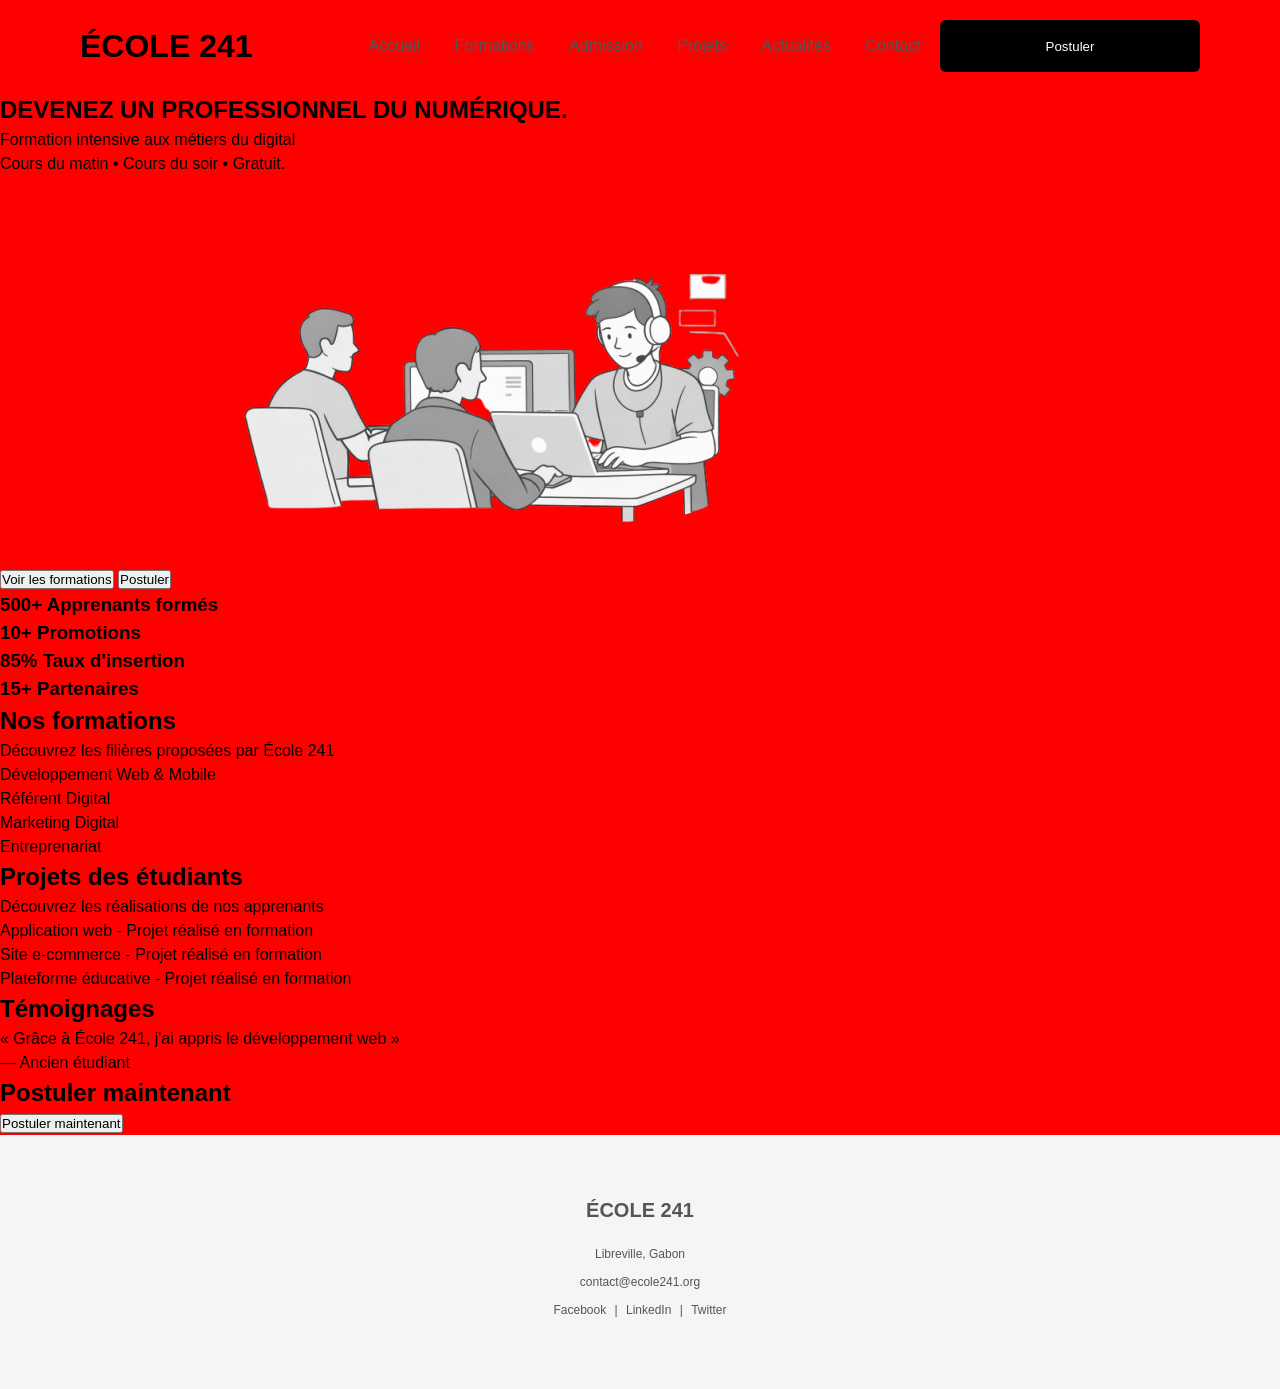
<file: index.html>
<!DOCTYPE html>
<html lang="en">
<head>
    <meta charset="UTF-8">
    <meta name="viewport" content="width=device-width, initial-scale=1.0">
    <title>Document</title> <link rel="stylesheet" href="style.css">
</head>
<body>
     
    <!-- Header -->
    <header>
        <h1>ÉCOLE 241</h1>
        <nav>
            <a href="#">Accueil</a>
            <a href="Formations.html">Formations</a>
            <a href="#">Admission</a>
            <a href="#">Projets</a>
            <a href="#">Actualités</a>
            <a href="contact.html">Contact</a>
            <button>Postuler</button>
        </nav>
    </header>

    
    <section>
        <h2>DEVENEZ UN PROFESSIONNEL DU NUMÉRIQUE.</h2>
        <p>Formation intensive aux métiers du digital<br>Cours du matin • Cours du soir • Gratuit.</p>
        <button>Voir les formations</button>
        <button>Postuler</button>
        <img src="/image/Image_18_mars_2026__06_56_17-removebg-preview (3).png" alt="">
    </section>

    
    <section>
        <h3>500+ Apprenants formés</h3>
        <h3>10+ Promotions</h3>
        <h3>85% Taux d'insertion</h3>
        <h3>15+ Partenaires</h3>
    </section>

   
    <section>
        <h2>Nos formations</h2>
        <p>Découvrez les filières proposées par École 241</p>
        <ul>
            <li>Développement Web & Mobile</li>
            <li>Référent Digital</li>
            <li>Marketing Digital</li>
            <li>Entreprenariat</li>
        </ul>
    </section>

    
    <section>
        <h2>Projets des étudiants</h2>
        <p>Découvrez les réalisations de nos apprenants</p>
        <ul>
            <li>Application web - Projet réalisé en formation</li>
            <li>Site e-commerce - Projet réalisé en formation</li>
            <li>Plateforme éducative - Projet réalisé en formation</li>
        </ul>
    </section>

    
    <section>
        <h2>Témoignages</h2>
        <blockquote>
            « Grâce à École 241, j'ai appris le développement web »<br>
            — Ancien étudiant
        </blockquote>
    </section>

   
    <section>
        <h2>Postuler maintenant</h2>
        <button>Postuler maintenant</button>
    </section>

    <footer>
        <p>ÉCOLE 241</p>
        <p>Libreville, Gabon</p>
        <p>contact@ecole241.org</p>
        <p>
            <a href="#">Facebook</a> |
            <a href="#">LinkedIn</a> |
            <a href="#">Twitter</a>
        </p>
    </footer>

</body>
</html>
</file>
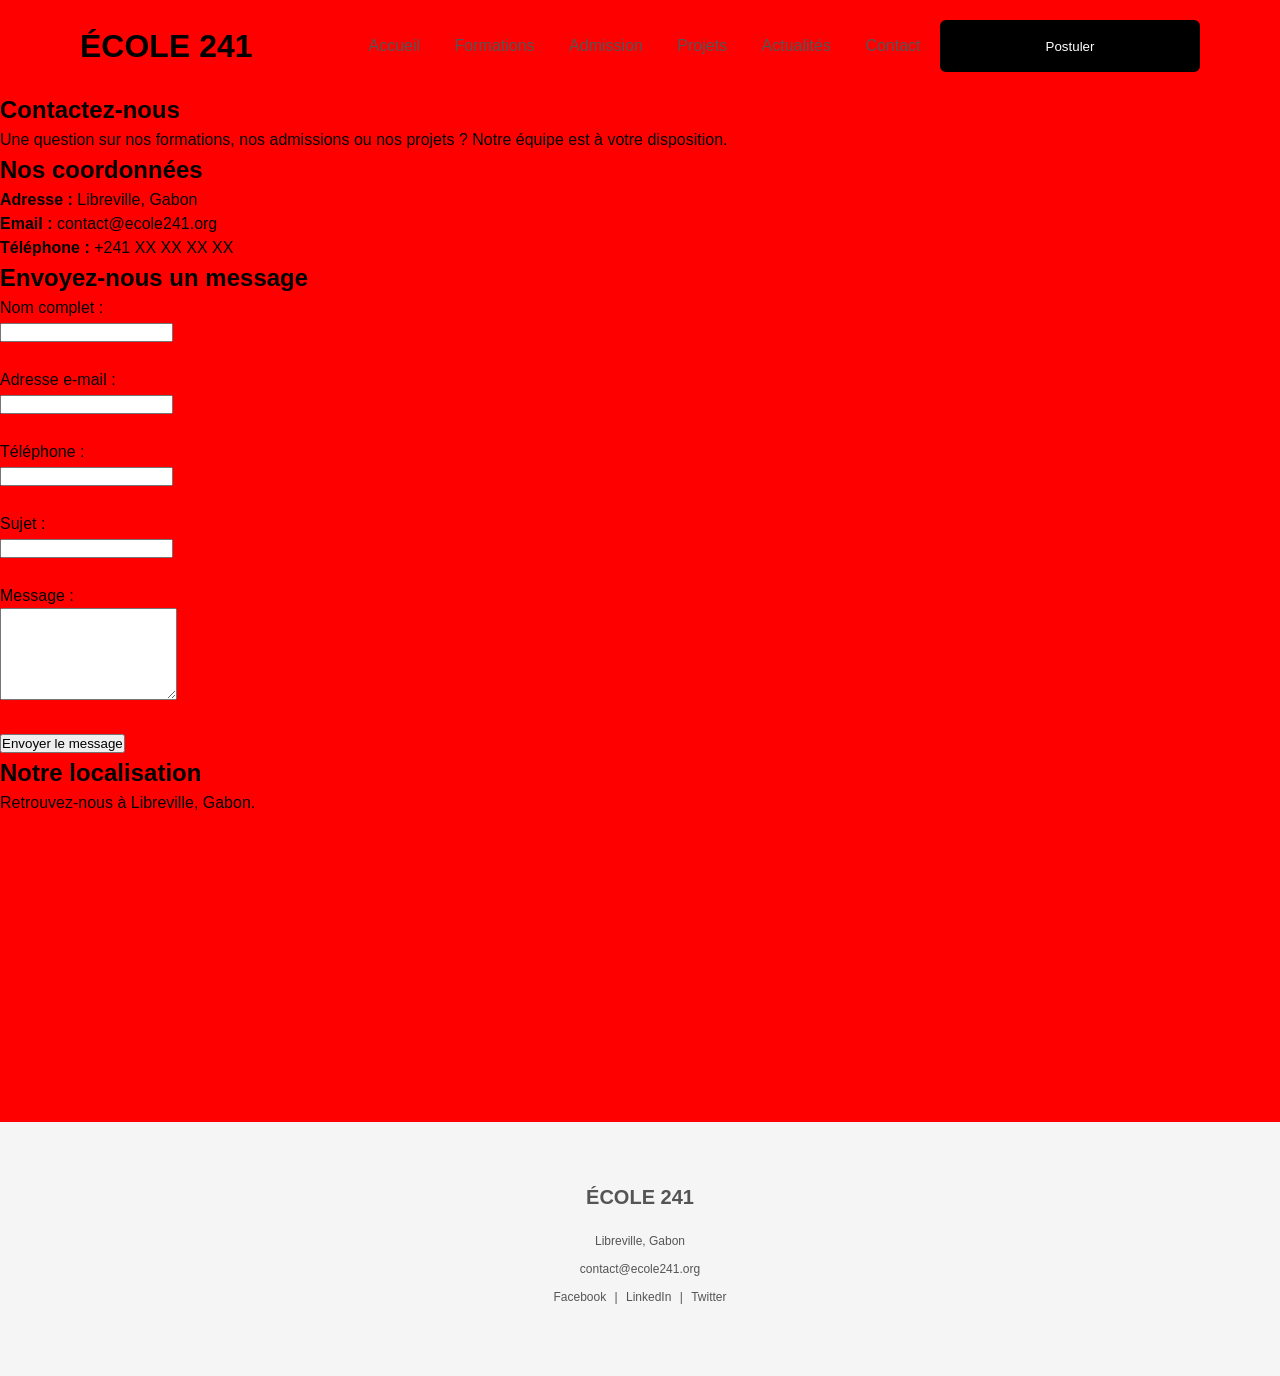
<file: contact.html>
<!DOCTYPE html>
<html lang="en">
<head>
    <meta charset="UTF-8">
    <meta name="viewport" content="width=device-width, initial-scale=1.0">
    <title>Document</title> <link rel="stylesheet" href="style.css">
</head>
<body>
    
    <!-- Header -->
    <header>
        <h1>ÉCOLE 241</h1>
        <nav>
            <a href="index.html">Accueil</a>
            <a href="Formations.html">Formations</a>
            <a href="#">Admission</a>
            <a href="#">Projets</a>
            <a href="#">Actualités</a>
            <a href="contact.html">Contact</a>
            <button>Postuler</button>
        </nav>
    </header>

    <!-- Bannière Contact -->
    <section>
        <h2>Contactez-nous</h2>
        <p>
            Une question sur nos formations, nos admissions ou nos projets ?
            Notre équipe est à votre disposition.
        </p>
    </section>

    <!-- Informations de contact -->
    <section>
        <h2>Nos coordonnées</h2>
        <p><strong>Adresse :</strong> Libreville, Gabon</p>
        <p><strong>Email :</strong> contact@ecole241.org</p>
        <p><strong>Téléphone :</strong> +241 XX XX XX XX</p>
    </section>

    <!-- Formulaire de contact -->
    <section>
        <h2>Envoyez-nous un message</h2>

        <form action="#" method="post">

            <div>
                <label for="nom">Nom complet :</label><br>
                <input type="text" id="nom" name="nom" required>
            </div>

            <br>

            <div>
                <label for="email">Adresse e-mail :</label><br>
                <input type="email" id="email" name="email" required>
            </div>

            <br>

            <div>
                <label for="telephone">Téléphone :</label><br>
                <input type="tel" id="telephone" name="telephone">
            </div>

            <br>

            <div>
                <label for="sujet">Sujet :</label><br>
                <input type="text" id="sujet" name="sujet" required>
            </div>

            <br>

            <div>
                <label for="message">Message :</label><br>
                <textarea id="message" name="message" rows="6" required></textarea>
            </div>

            <br>

            <button type="submit">Envoyer le message</button>

        </form>
    </section>

    <!-- Carte ou localisation -->
    <section>
        <h2>Notre localisation</h2>
        <p>Retrouvez-nous à Libreville, Gabon.</p>
        <iframe
            src="https://maps.google.com/maps?q=Libreville,Gabon&t=&z=13&ie=UTF8&iwloc=&output=embed"
            width="100%"
            height="300"
            style="border:0;"
            allowfullscreen=""
            loading="lazy">
        </iframe>
    </section>

    <!-- Footer -->
    <footer>
        <p>ÉCOLE 241</p>
        <p>Libreville, Gabon</p>
        <p>contact@ecole241.org</p>
        <p>
            <a href="#">Facebook</a> |
            <a href="#">LinkedIn</a> |
            <a href="#">Twitter</a>
        </p>
    </footer>

</body>
</html>
</file>
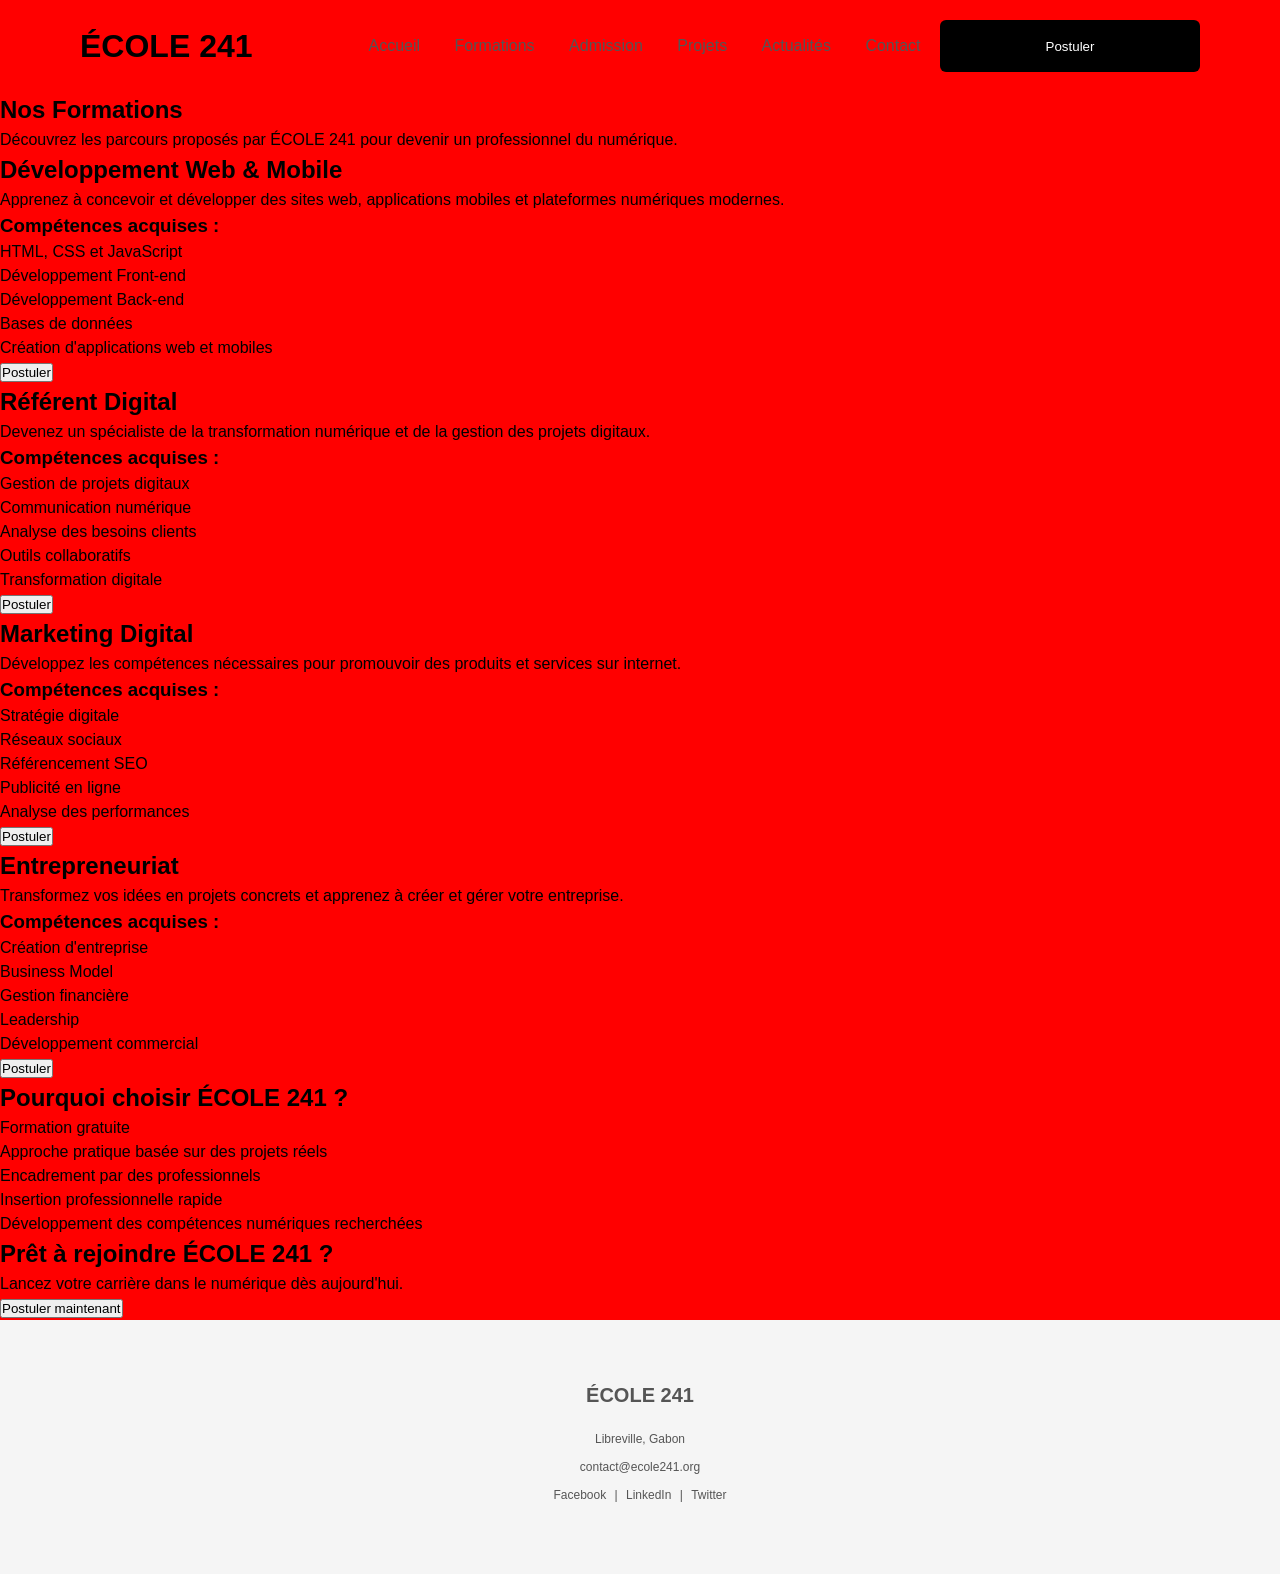
<file: Formations.html>
<!DOCTYPE html>
<html lang="en">
<head>
    <meta charset="UTF-8">
    <meta name="viewport" content="width=device-width, initial-scale=1.0">
    <title>Document</title> <link rel="stylesheet" href="style.css">
</head>
<body>
    

    <!-- Header -->
    <header>
        <h1>ÉCOLE 241</h1>
        <nav>
            <a href="index.html">Accueil</a>
            <a href="Formations.html">Formations</a>
            <a href="#">Admission</a>
            <a href="#">Projets</a>
            <a href="#">Actualités</a>
            <a href="contact.html">Contact</a>
            <button>Postuler</button>
        </nav>
    </header>

    <!-- Bannière -->
    <section>
        <h2>Nos Formations</h2>
        <p>
            Découvrez les parcours proposés par ÉCOLE 241 pour devenir
            un professionnel du numérique.
        </p>
    </section>

    <!-- Développement Web -->
    <section>
        <h2>Développement Web & Mobile</h2>
        <p>
            Apprenez à concevoir et développer des sites web,
            applications mobiles et plateformes numériques modernes.
        </p>

        <h3>Compétences acquises :</h3>
        <ul>
            <li>HTML, CSS et JavaScript</li>
            <li>Développement Front-end</li>
            <li>Développement Back-end</li>
            <li>Bases de données</li>
            <li>Création d'applications web et mobiles</li>
        </ul>

        <button>Postuler</button>
    </section>

    <!-- Référent Digital -->
    <section>
        <h2>Référent Digital</h2>
        <p>
            Devenez un spécialiste de la transformation numérique
            et de la gestion des projets digitaux.
        </p>

        <h3>Compétences acquises :</h3>
        <ul>
            <li>Gestion de projets digitaux</li>
            <li>Communication numérique</li>
            <li>Analyse des besoins clients</li>
            <li>Outils collaboratifs</li>
            <li>Transformation digitale</li>
        </ul>

        <button>Postuler</button>
    </section>

    <!-- Marketing Digital -->
    <section>
        <h2>Marketing Digital</h2>
        <p>
            Développez les compétences nécessaires pour promouvoir
            des produits et services sur internet.
        </p>

        <h3>Compétences acquises :</h3>
        <ul>
            <li>Stratégie digitale</li>
            <li>Réseaux sociaux</li>
            <li>Référencement SEO</li>
            <li>Publicité en ligne</li>
            <li>Analyse des performances</li>
        </ul>

        <button>Postuler</button>
    </section>

    <!-- Entrepreneuriat -->
    <section>
        <h2>Entrepreneuriat</h2>
        <p>
            Transformez vos idées en projets concrets et apprenez
            à créer et gérer votre entreprise.
        </p>

        <h3>Compétences acquises :</h3>
        <ul>
            <li>Création d'entreprise</li>
            <li>Business Model</li>
            <li>Gestion financière</li>
            <li>Leadership</li>
            <li>Développement commercial</li>
        </ul>

        <button>Postuler</button>
    </section>

    <!-- Pourquoi choisir ÉCOLE 241 -->
    <section>
        <h2>Pourquoi choisir ÉCOLE 241 ?</h2>

        <ul>
            <li>Formation gratuite</li>
            <li>Approche pratique basée sur des projets réels</li>
            <li>Encadrement par des professionnels</li>
            <li>Insertion professionnelle rapide</li>
            <li>Développement des compétences numériques recherchées</li>
        </ul>
    </section>

    <!-- Appel à l'action -->
    <section>
        <h2>Prêt à rejoindre ÉCOLE 241 ?</h2>
        <p>
            Lancez votre carrière dans le numérique dès aujourd'hui.
        </p>
        <button>Postuler maintenant</button>
    </section>

    <!-- Footer -->
    <footer>
        <p>ÉCOLE 241</p>
        <p>Libreville, Gabon</p>
        <p>contact@ecole241.org</p>
        <p>
            <a href="#">Facebook</a> |
            <a href="#">LinkedIn</a> |
            <a href="#">Twitter</a>
        </p>
    </footer>
    </body>
</html>
</file>
<file: style.css>
body { background-color: red !important; }
* {
    margin: 0;
    padding: 0;
    box-sizing: border-box;
}

body {
    font-family: Arial, sans-serif;
    background-color: #FFFFFF;
    color: #000000;
    max-width: 1440px;
    margin: 0 auto;
    line-height: 1.5;
}


header {
    display: flex;
    justify-content: space-between;
    align-items: center;
    padding: 20px 80px;
}

header h1 {
    font-weight: bold;
}

nav a {
    margin: 0 15px;
    text-decoration: none;
    color: #555555;
    font-size: 16px;
}

nav a:hover {
    color: #000000;
}

nav button {
    width: 260px;
    height: 52px;
    background-color: #000000;
    color: #FFFFFF;
    border-radius: 6px;
    border: none;
    cursor: pointer;
}


section.hero {
    display: flex;
    justify-content: space-between;
    align-items: center;
    padding: 80px;
    gap: 40px;
}

section.hero h2 {
    font-size: 28px;
    font-weight: bold;
    margin-bottom: 20px;
}

section.hero p {
    font-size: 16px;
    color: #555555;
    margin-bottom: 20px;
}

section.hero button {
    margin-top: 10px;
    width: 260px;
    height: 52px;
    font-weight: 600;
}


section.stats {
    display: grid;
    grid-template-columns: repeat(4, 1fr);
    text-align: center;
    border-top: 1px solid #DDDDDD;
    border-bottom: 1px solid #DDDDDD;
    margin: 80px 0;
}

section.stats div {
    background-color: #F5F5F5;
    padding: 20px;
}

section.stats div h3 {
    font-size: 28px;
    font-weight: bold;
    margin-bottom: 5px;
}

section.stats div p {
    font-size: 12px;
    color: #555555;
}


section.formations {
    margin-bottom: 80px;
    text-align: center;
}

section.formations h2 {
    font-size: 28px;
    font-weight: bold;
    margin-bottom: 10px;
}

section.formations p {
    font-size: 16px;
    color: #555555;
    margin-bottom: 40px;
}

section.formations .card-container {
    display: grid;
    grid-template-columns: repeat(4, 1fr);
    gap: 20px;
    justify-items: center;
}

section.formations .card {
    background-color: #F5F5F5;
    border-radius: 8px;
    padding: 20px;
    font-size: 14px;
    font-weight: 500;
}


section.projets {
    text-align: center;
    margin-bottom: 80px;
}

section.projets h2 {
    font-size: 28px;
    font-weight: bold;
    margin-bottom: 10px;
}

section.projets p {
    font-size: 16px;
    color: #555555;
    margin-bottom: 40px;
}

section.projets .card-container {
    display: grid;
    grid-template-columns: repeat(3, 1fr);
    gap: 20px;
    justify-items: center;
}

section.projets .card {
    background-color: #F5F5F5;
    border-radius: 8px;
    padding: 20px;
    font-size: 14px;
    font-weight: 500;
}


section.temoignages {
    text-align: center;
    margin-bottom: 80px;
}

section.temoignages h2 {
    font-size: 28px;
    font-weight: bold;
    margin-bottom: 20px;
}

section.temoignages blockquote {
    background-color: #F5F5F5;
    border-radius: 8px;
    padding: 20px;
    display: inline-block;
    max-width: 700px;
    font-size: 16px;
    color: #555555;
}


section.cta {
    text-align: center;
    margin-bottom: 80px;
}

section.cta button {
    width: 260px;
    height: 52px;
    background-color: #000000;
    color: #FFFFFF;
    border-radius: 6px;
    border: none;
    font-weight: 600;
}


footer {
    background-color: #F5F5F5;
    text-align: center;
    padding: 60px 20px;
}

footer p:first-child {
    font-size: 20px;
    font-weight: bold;
    margin-bottom: 20px;
}

footer p {
    font-size: 12px;
    color: #555555;
    margin-bottom: 10px;
}

footer a {
    text-decoration: none;
    color: #555555;
    margin: 0 5px;
}

footer a:hover {
    color: #000000;
}


@media (max-width: 1024px) {
    section.hero {
        flex-direction: column;
        text-align: center;
    }

    section.stats {
        grid-template-columns: repeat(2, 1fr);
    }

    section.formations .card-container,
    section.projets .card-container {
        grid-template-columns: 1fr;
    }
}
</file>
